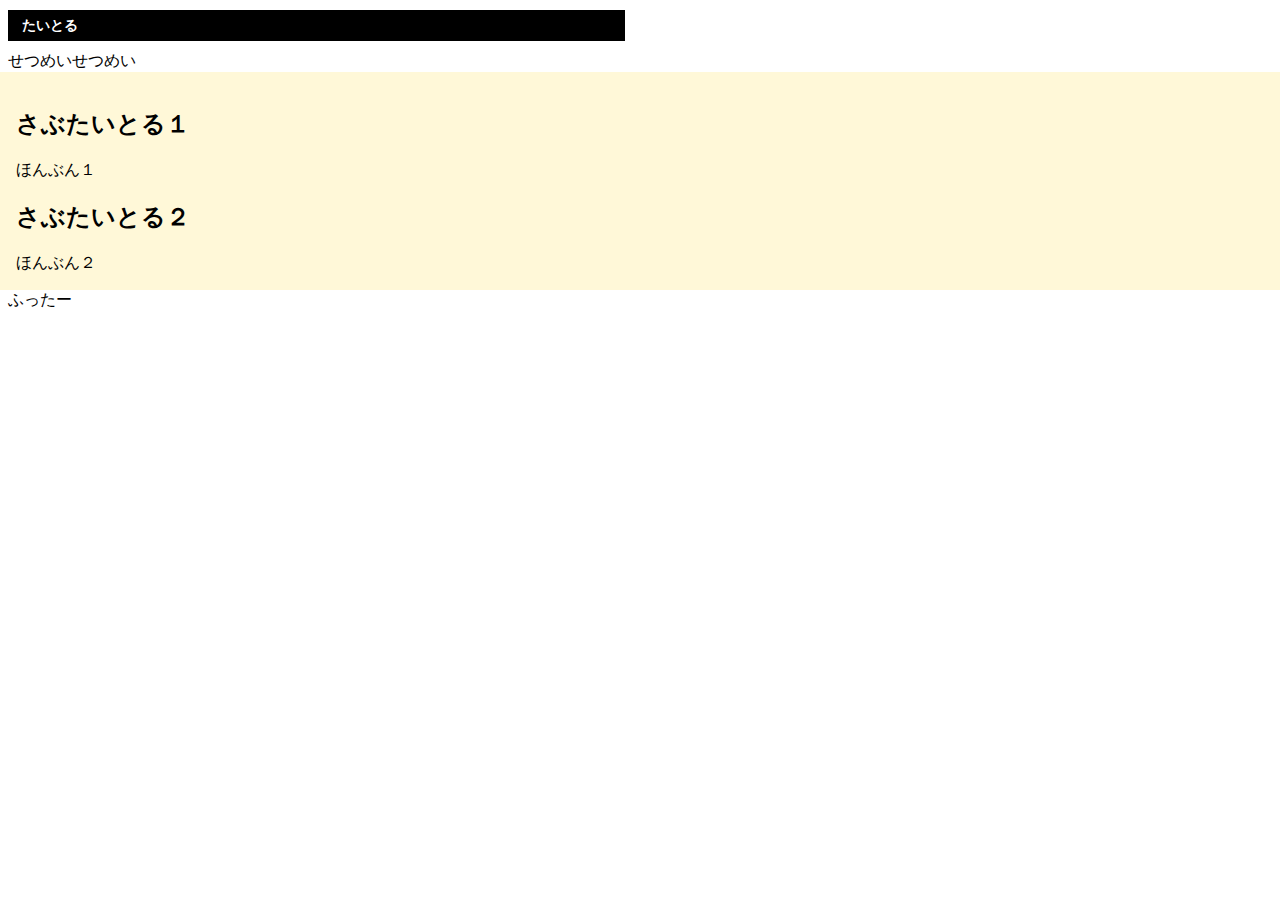
<file: index.html>
<!DOCTYPE html>
<html lang='ja'>
<head>
  <meta charset='utf-8'>
  <title>nesobar</title>
  <meta property="og:title" content="たいとる">
  <meta property="og:description" content="せつめいせつめい">
  <meta name="theme-color" content="#ECECF7">
  <meta name="msapplication-TileColor" content="#ECECF7">
  <link rel="icon" type="image/png" xhref="icon.png">
  <link rel="apple-touch-icon" xhref="icon.png">
  <meta name="msapplication-square310x310logo" xcontent="icon.png">
  <meta name="twitter:card" content="summary_large_image">
  <meta property="og:image" content="https://yourdomain/ogp.jpg">
  <meta name="twitter:image" content="https://yourdomain/ogp.jpg">

  <meta name="viewport" content="width=device-width, initial-scale=1.0">
  <meta name="format-detection" content="telephone=no">

  <link rel="stylesheet" href="index.css">
</head>
<body>
  <div class=header>
    <h1>たいとる</h1>
    <div>せつめいせつめい</div>
  </div>
  <div class=main>
    <div>
      <h2>さぶたいとる１</h2>
      <div>
        ほんぶん１
      </div>
    </div>

    <div>
      <h2>さぶたいとる２</h2>
      <div>
        ほんぶん２
      </div>
    </div>
  </div>
  <div class=footer>
    ふったー
  </div>
</body>
</html>
</file>
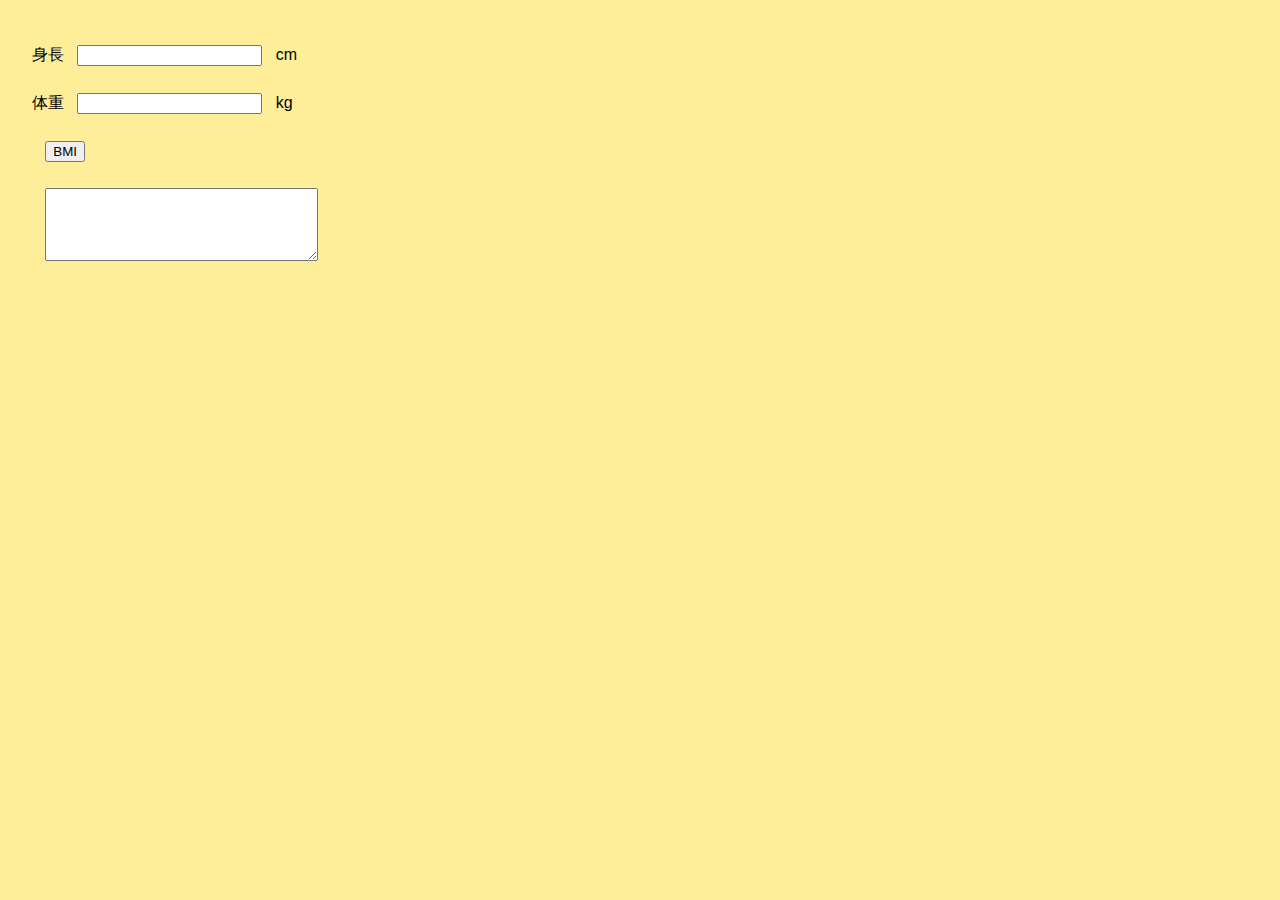
<file: bmi.html>
<!DOCTYPE html><html lang="ja"><head><meta charset="utf-8"><meta name="viewport" content="width=device-width"><!DOCTYPE html><html><head><meta charset="utf-8"><meta name="viewport" content="width=device-width"><link rel="icon" href="data:">
<title>BMI計算</title>
<style>
body {
  background-color: hsl(50, 100%, 80%);
  font-family: sans-serif;
}
* {
  margin: 1em;
}
textarea {
  width: 20em;
  height: 5em;
}
</style>
</head>
<body>

身長<input type="text" id="height">cm<br>
体重<input type="text" id="weight">kg<br>
<button id="btn">BMI</button><br>
<textarea id="output"></textarea><br>

<script type="module">
import { print } from "https://js.sabae.cc/";

btn.onclick = () => {
  const bmi = weight.value / (height.value / 100) ** 2;
  let s = "";
  if (bmi < 18.5) {
    s = "やせ型";
  } else if (bmi < 25) {
    s = "標準";
  } else {
    s = "肥満";
  }
  output.value = `${s}です BMI ${bmi}`;
};
</script>

</body>
</html>
</file>
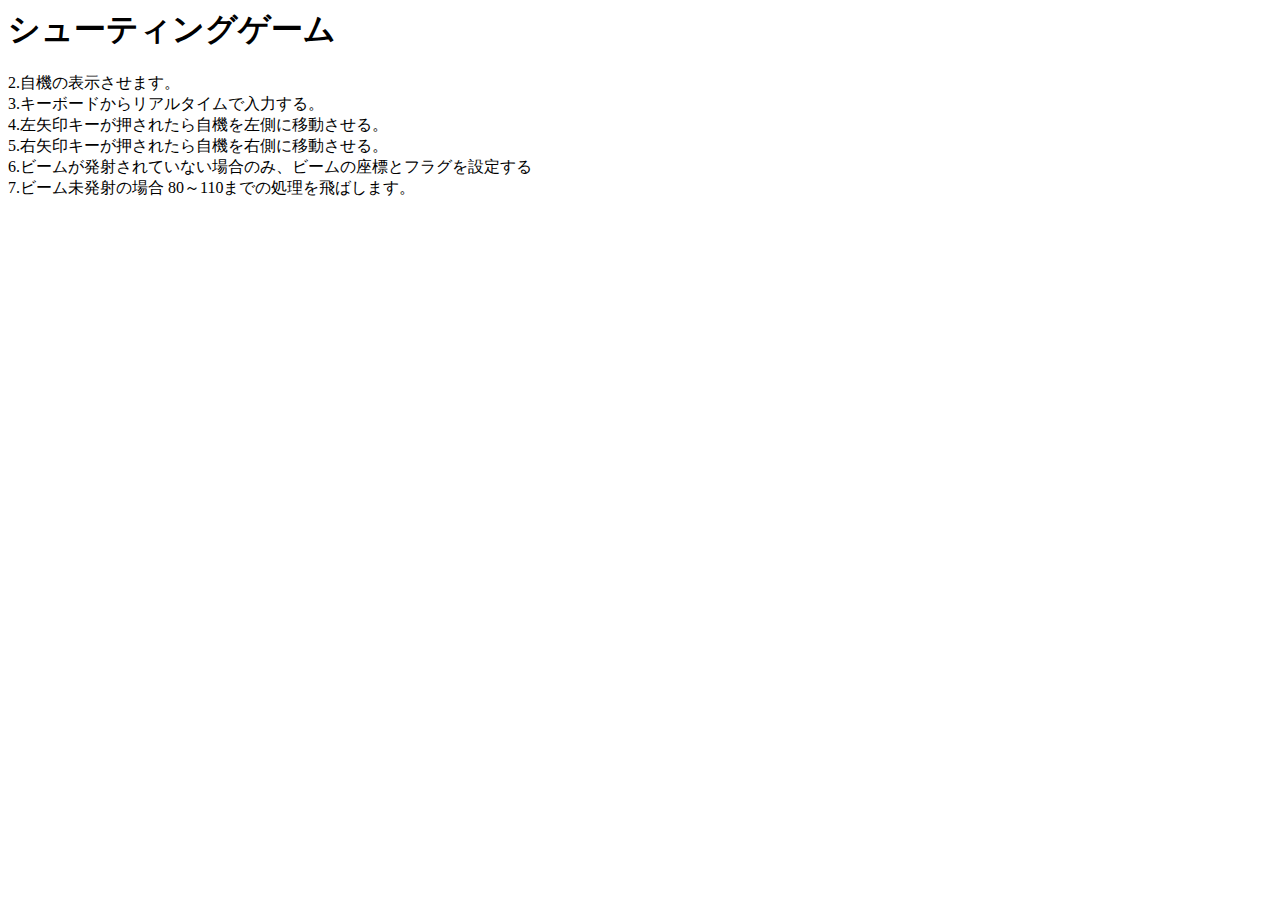
<file: test.html>
<body>
  
    <head>
    <script src=http://fukuno.jig.jp/app/IchigoJam/ichigojamlist.js></script>
    </head>
    
    <h1>シューティングゲーム</h1>
  
    <section>
     2.自機の表示させます。 
     <div id="list2"></div>
     <script>makeIchigoJamLIST("list2", f2s(function() {/*
     20 LOCATE X, Y:PRINT CHR$(32,240,32)
     */}))</script>
    </section>
  
    <section>
      3.キーボードからリアルタイムで入力する。
      <div id="list3"></div>
      <script>makeIchigoJamLIST("list3", f2s(function() {/*
      30 K=INKEY() 
      */}))</script>
    </section>
  
    <section>
      4.左矢印キーが押されたら自機を左側に移動させる。
      <div id="list4"></div>
      <script>makeIchigoJamLIST("list4", f2s(function() {/*
      40 IF K=28 AND X>0 THEN X=X-1 
      */}))</script>
    </section>
  
    <section>
      5.右矢印キーが押されたら自機を右側に移動させる。
      <div id="list5"></div>
      <script>makeIchigoJamLIST("list5", f2s(function() {/*
      50 IF K=29 AND X&lt30 THEN X=X+1
      */}))</script>
    </section>
  
    <section>
      6.ビームが発射されていない場合のみ、ビームの座標とフラグを設定する
      <div id="list6"></div>
      <script>makeIchigoJamLIST("list6", f2s(function() {/*
      60 IF K=32 AND F=0 THEN F=1:C=X+1:B=Y-1
      */}))</script>
    </section>
  
    <section>
      7.ビーム未発射の場合 80～110までの処理を飛ばします。
      <div id="list7"></div>
      <script>makeIchigoJamLIST("list7", f2s(function() {/*
      70 IF F=0 THEN GOTO 120
      */}))</script>
    </section>
  </body>
</file>
<file: index.css>
body {
  font-family: sans-serif;
  margin: 0;
  padding: 0;
}
.header {
  background-color: white;
  padding: 0 .5em;
}
.footer {
  background-color: white;
  padding: 0 .5em;
}
.main {
  background-color: #fff8d8;
  padding: 1em;
}
h10 {
  font-size: 150%;
  margin: 0 0;
  padding: .5em 0;
}
div {
  padding: 0vw 0vh;
  margin: 0vw 0vh;
}
h1 {
 font-family: "ichigojam";
 white-space: pre-wrap;
 background: #000;
 color: white;
 padding: .5em 1em;
 margin: 10px 0em;
 line-height: 1.3em;
 letter-spacing: 0px;
 font-size: 85%;
 width: 590px;
 word-break: break-all;
}
</file>
